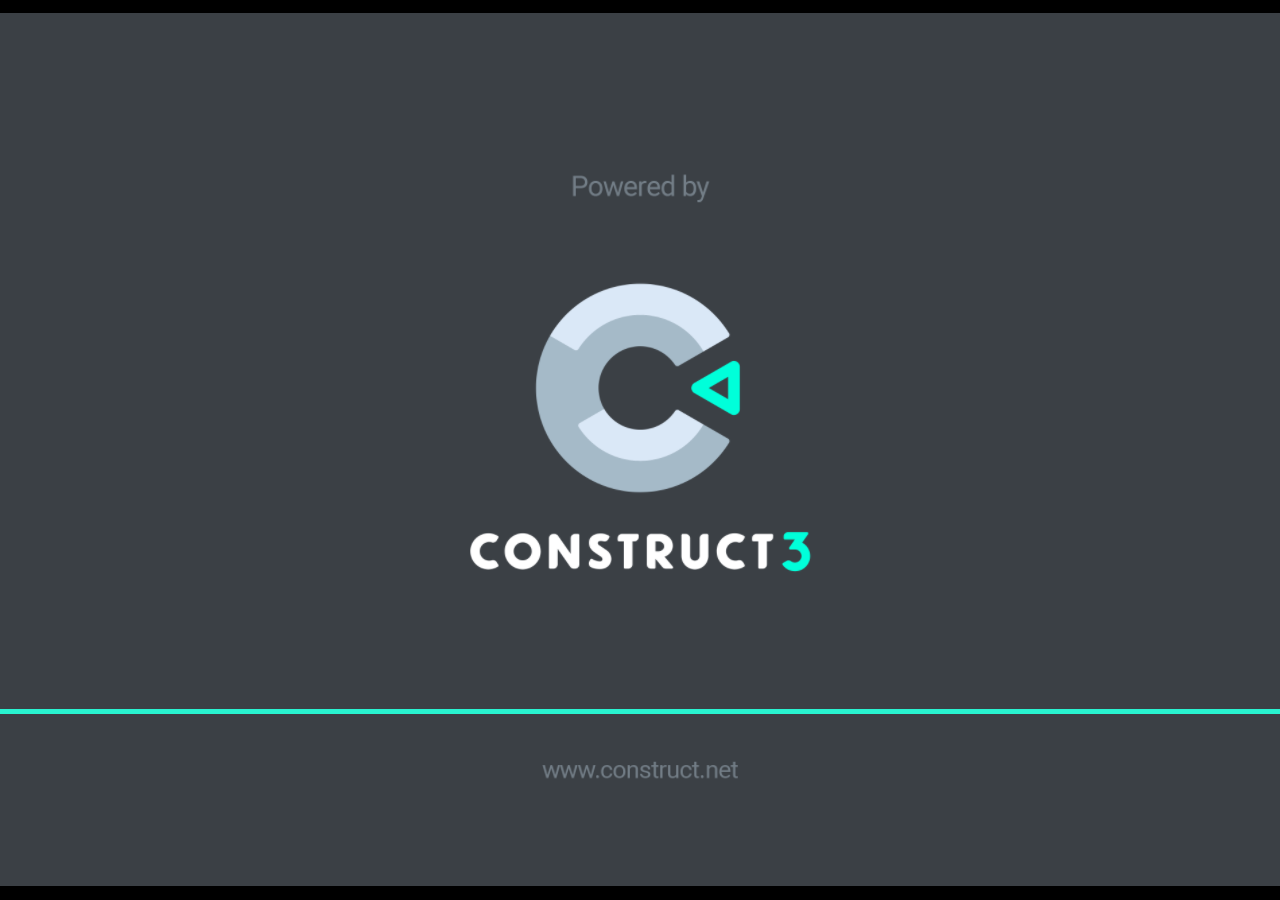
<file: css/Jogo/index.html>
<!DOCTYPE html>
<html>
<head>
    <meta charset="UTF-8">
	<title>Jogo</title>
	<meta name="viewport" content="width=device-width, initial-scale=1.0, maximum-scale=1.0, minimum-scale=1.0, user-scalable=no">
	
	<!-- Made with Construct, the game and app creator :: https://www.construct.net -->
	<meta name="generator" content="Scirra Construct">



	<link rel="manifest" href="appmanifest.json">
	<link rel="apple-touch-icon" sizes="128x128" href="icons/icon-128.png">
	<link rel="apple-touch-icon" sizes="256x256" href="icons/icon-256.png">
	<link rel="apple-touch-icon" sizes="512x512" href="icons/icon-512.png">
	<link rel="icon" type="image/png" href="icons/icon-512.png">

	<link rel="stylesheet" href="style.css">



</head> 
 
<body>

	

<script>
if (location.protocol.substr(0, 4) === "file")
{
	alert("Web exports won't work until you upload them. (When running on the file: protocol, browsers block many features from working for security reasons.)");
}
</script>
	
	<noscript>
		<div id="notSupportedWrap">
			<h2 id="notSupportedTitle">This content requires JavaScript</h2>
			<p class="notSupportedMessage">JavaScript appears to be disabled. Please enable it to view this content.</p>
		</div>
	</noscript>
	<script src="scripts/modernjscheck.js"></script>
	<script src="scripts/supportcheck.js"></script>
	<script src="scripts/offlineclient.js" type="module"></script>
	<script src="scripts/main.js" type="module"></script>
	<script src="scripts/register-sw.js" type="module"></script>

</body> 
</html>
</file>
<file: css/Jogo/style.css>
html, body {
	padding: 0;
	margin: 0;
	overflow: hidden;
	height: 100%;
}

body {
	background: #000000;
	color: white;
}

html, body, canvas {
	touch-action-delay: none;
	touch-action: none;
}

canvas, .c3htmlwrap {
	position: absolute;
}

.c3htmlwrap {
	contain: strict;
}

.c3overlay {
	pointer-events: none;
}

.c3htmlwrap[interactive] > * {
	pointer-events: auto;
}

/* HACK - work around elements being selectable only in iOS WKWebView for some reason */
html[ioswebview] .c3htmlwrap,
html[ioswebview] canvas {
	-webkit-user-select: none;
	user-select: none;
}

html[ioswebview] .c3htmlwrap > * {
	-webkit-user-select: auto;
	user-select: auto;
}

#notSupportedWrap {
	margin: 2em auto 1em auto;
	width: 75%;
	max-width: 45em;
	border: 2px solid #aaa;
	border-radius: 1em;
	padding: 2em;
	background-color: #f0f0f0;
	font-family: "Segoe UI", Frutiger, "Frutiger Linotype", "Dejavu Sans", "Helvetica Neue", Arial, sans-serif;
	color: black;
}

#notSupportedTitle {
	font-size: 1.8em;
}

.notSupportedMessage {
	font-size: 1.2em;
}

.notSupportedMessage em {
	color: #888;
}

/* bbcode styles */
.bbCodeH1 {
	font-size: 2em;
	font-weight: bold;
}

.bbCodeH2 {
	font-size: 1.5em;
	font-weight: bold;
}

.bbCodeH3 {
	font-size: 1.25em;
	font-weight: bold;
}

.bbCodeH4 {
	font-size: 1.1em;
	font-weight: bold;
}

.bbCodeItem::before {
	content: " • ";
}

/* For text icons converted to HTML: size the height to the line height
   preserving the aspect ratio. Also add position: relative as that allows
   just adding a 'top' style for the iconoffsety style. */
.c3-text-icon {
	height: 1em;
	width: auto;
	position: relative;
}

/* screen reader text */
.c3-screen-reader-text {
	position: absolute;
	width: 1px;
    height: 1px;
    overflow: hidden;
    clip: rect(1px, 1px, 1px, 1px);
}
</file>
